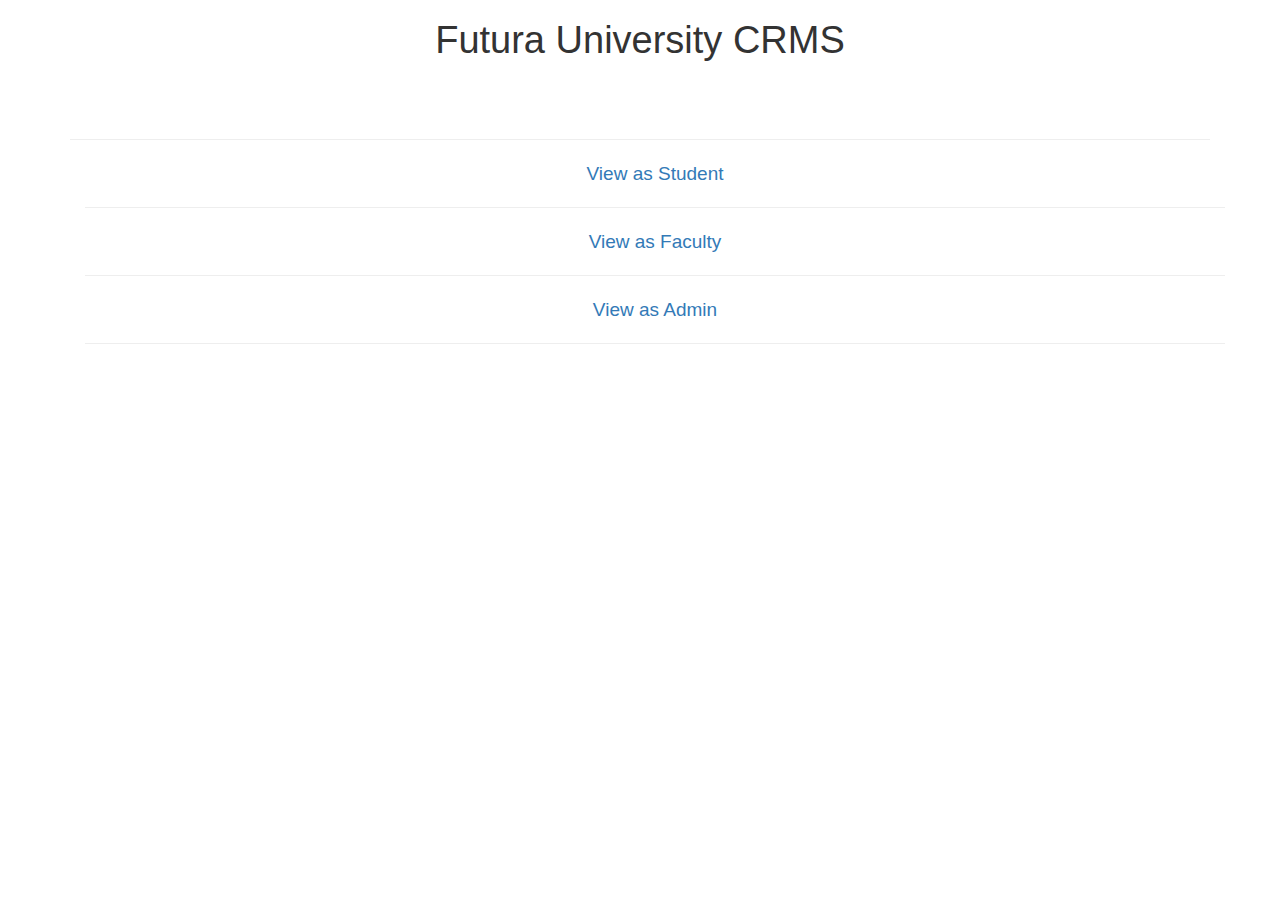
<file: index.html>
<!DOCTYPE html>
<html lang="en">

<head>
    <title>Home</title>
    <meta charset="utf-8" />
    <meta name="viewport" content="width=device-width, initial-scale=1" />
    <link rel="stylesheet" href="styles.css">
    <link rel="stylesheet" href="https://maxcdn.bootstrapcdn.com/bootstrap/3.4.1/css/bootstrap.min.css" />
    <style>
        body {
            font-family: Verdana, Geneva, Tahoma, sans-serif;
            font-size: 19px;
        }

        h1 {
            font-size: 2em;
            padding-bottom: 1.5em;
        }

        .container {
            margin-right: auto;
            margin-left: auto;
            max-width: 1600px;
        }
    </style>
</head>

<body>

    <div class="container text-center">
        <h1>Futura University CRMS</h1>
        <hr />

        <p>
        <div class="container text-center">
            <a href="student/index.html">View as Student</a>
            <hr>
            <a href="faculty/index.html">View as Faculty</a>
            <hr>
            <a href="administrator/index.html">View as Admin</a>
            <hr>
        </div>
    </div>
    </p>
    </div>
</body>

</html>
</file>
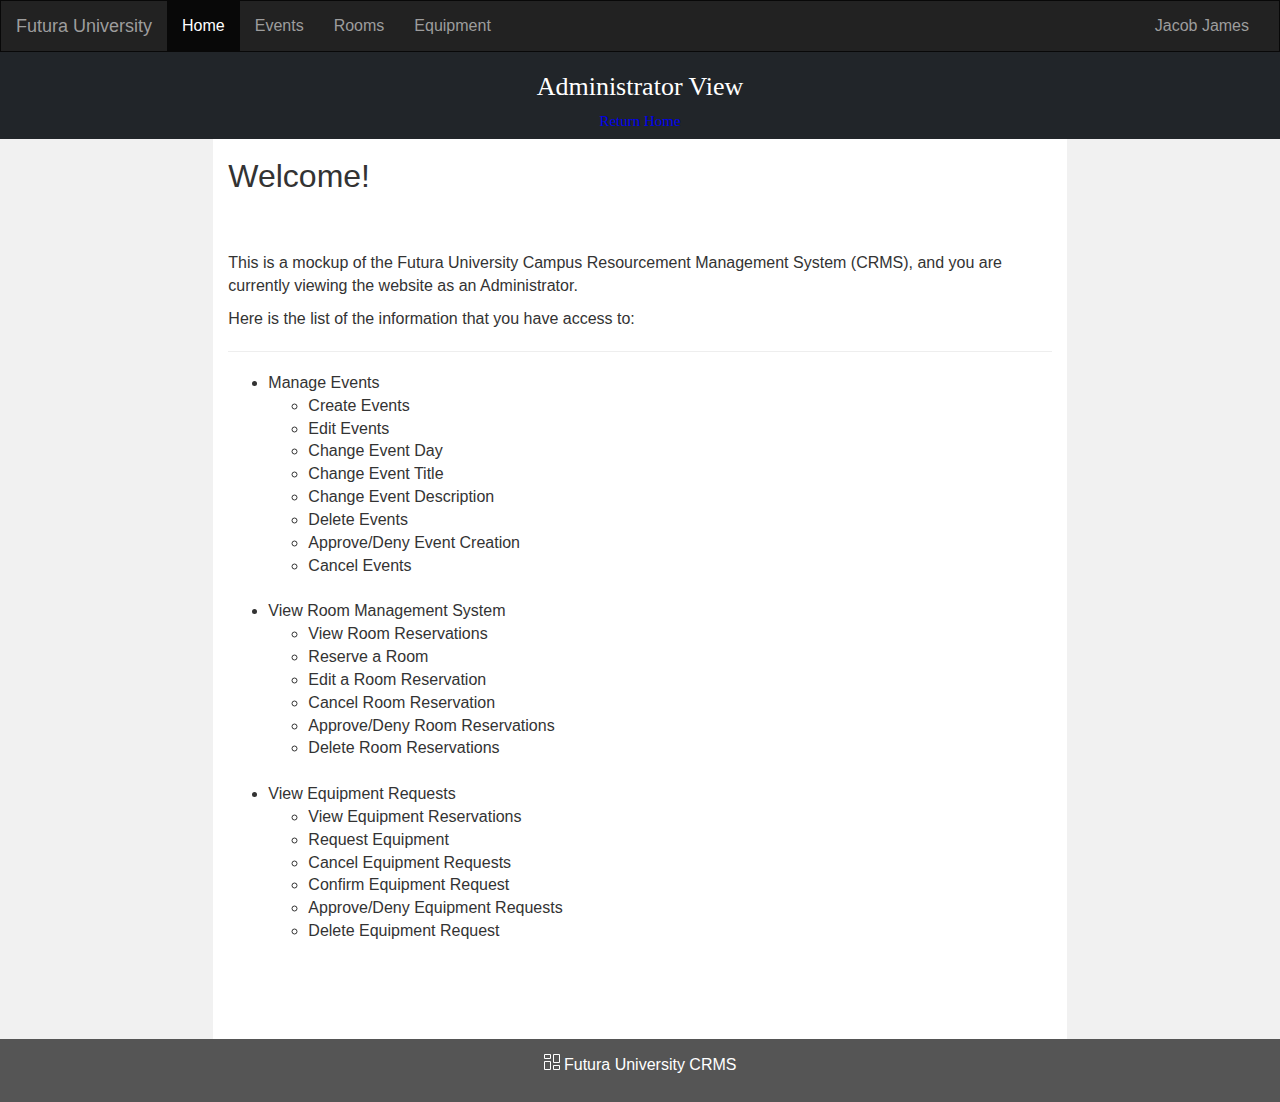
<file: administrator/index.html>
<!DOCTYPE html>
<html lang="en">

<head>
  <title>Admin | Home</title>
  <meta charset="utf-8">
  <meta name="viewport" content="width=device-width, initial-scale=1">
  <link rel="stylesheet" href="https://maxcdn.bootstrapcdn.com/bootstrap/3.4.1/css/bootstrap.min.css">
  <link rel="stylesheet" href="../styles.css">
  <script src="https://ajax.googleapis.com/ajax/libs/jquery/3.7.1/jquery.min.js"></script>
  <script src="https://maxcdn.bootstrapcdn.com/bootstrap/3.4.1/js/bootstrap.min.js"></script>
  <style>
    body {
      font-family: Verdana, Geneva, Tahoma, sans-serif;
      font-size: 16px;
    }

    #title {
      font-size: 2em;
      padding-bottom: 1.5em;
    }

    h1 {
      font-size: 2em;
    }

    .container {
      margin-right: auto;
      margin-left: auto;
      max-width: 1600px;
    }

    .col-sm-2.sidenav {
      height: 200%;
    }
  </style>
</head>

<body>

  <!-- Navbar -->
  <nav class="navbar navbar-inverse">
    <div class="container-fluid">
      <div class="navbar-header">
        <button type="button" class="navbar-toggle" data-toggle="collapse" data-target="#myNavbar">
          <span class="icon-bar"></span>
          <span class="icon-bar"></span>
          <span class="icon-bar"></span>
        </button>
        <a class="navbar-brand" href="#">Futura University</a>
      </div>
      <div class="collapse navbar-collapse" id="myNavbar">
        <ul class="nav navbar-nav">
          <li class="active"><a href="#">Home</a></li>
          <li><a href="events/events_landing_page.html">Events</a></li>
          <li><a href="rms/rms_landing_page.html">Rooms</a></li>
          <li><a href="equipment/eqpmt_landing_page.html">Equipment</a></li>
        </ul>
        <ul class="nav navbar-nav navbar-right">
          <li><a href="#">Jacob James</a></li>
        </ul>
      </div>
    </div>
  </nav>

  <!-- Viewpoint Perspective -->
  <div class="position-absolute" id="viewpoint_perspective">
    <h1>Administrator View</h1>
    <a href="../index.html">Return Home</a>
  </div>

  <div class="container-fluid text-center">
    <div class="row content">

      <div class="col-sm-2 sidenav">
      </div>

      <div class="col-sm-8 text-left">
        <h1 id="title">Welcome!</h1>
        <p>This is a mockup of the Futura University Campus Resourcement Management System (CRMS), and you are currently
          viewing the website as an Administrator.</p>
        <p>Here is the list of the information that you have access to:</p>
        <hr>

        <!-- Unordered List -->
        <ul>
          <li>Manage Events
            <ul>
              <li>Create Events</li>
              <li>Edit Events</li>
              <li>Change Event Day</li>
              <li>Change Event Title</li>
              <li>Change Event Description</li>
              <li>Delete Events</li>
              <li>Approve/Deny Event Creation</li>
              <li>Cancel Events</li>
            </ul>
          </li>
          <br>
          <li>View Room Management System</li>
          <ul>
            <li>View Room Reservations
            <li>Reserve a Room</li>
            <li>Edit a Room Reservation</li>
            <li>Cancel Room Reservation</li>
            <li>Approve/Deny Room Reservations</li>
            <li>Delete Room Reservations</li>
          </ul>
          </li>
          <br>

          <li>View Equipment Requests</li>
          <ul>
            <li>View Equipment Reservations</li>
            <li>Request Equipment</li>
            <li>Cancel Equipment Requests</li>
            <li>Confirm Equipment Request</li>
            <li>Approve/Deny Equipment Requests</li>
            <li>Delete Equipment Request</li>
          </ul>
          </li>
        </ul>
        <!-- End of unordered list-->
      </div>

      <div class="col-sm-2 sidenav">
      </div>
    </div>
  </div>

  <!-- Footer -->
  <footer class="container-fluid text-center">
    <p>
      <svg xmlns="http://www.w3.org/2000/svg" width="16" height="16" fill="currentColor" class="bi bi-columns-gap"
        viewBox="0 0 16 16">
        <path
          d="M6 1v3H1V1zM1 0a1 1 0 0 0-1 1v3a1 1 0 0 0 1 1h5a1 1 0 0 0 1-1V1a1 1 0 0 0-1-1zm14 12v3h-5v-3zm-5-1a1 1 0 0 0-1 1v3a1 1 0 0 0 1 1h5a1 1 0 0 0 1-1v-3a1 1 0 0 0-1-1zM6 8v7H1V8zM1 7a1 1 0 0 0-1 1v7a1 1 0 0 0 1 1h5a1 1 0 0 0 1-1V8a1 1 0 0 0-1-1zm14-6v7h-5V1zm-5-1a1 1 0 0 0-1 1v7a1 1 0 0 0 1 1h5a1 1 0 0 0 1-1V1a1 1 0 0 0-1-1z" />
      </svg>
      Futura University CRMS
    </p>
  </footer>

</body>

</html>
</file>
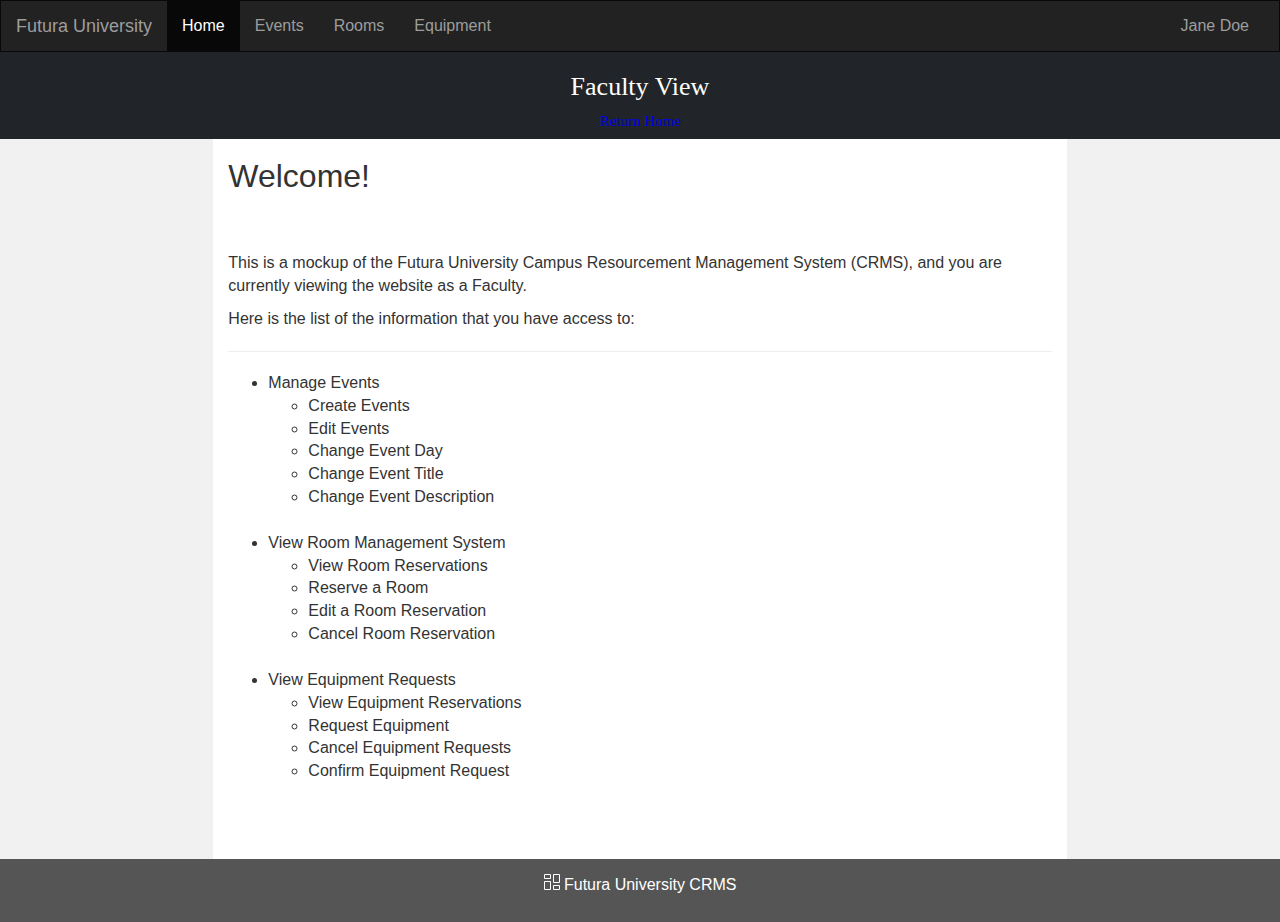
<file: faculty/index.html>
<!DOCTYPE html>
<html lang="en">

<head>
  <title>Faculty | Home</title>
  <meta charset="utf-8">
  <meta name="viewport" content="width=device-width, initial-scale=1">
  <link rel="stylesheet" href="https://maxcdn.bootstrapcdn.com/bootstrap/3.4.1/css/bootstrap.min.css">
  <link rel="stylesheet" href="../styles.css">
  <script src="https://ajax.googleapis.com/ajax/libs/jquery/3.7.1/jquery.min.js"></script>
  <script src="https://maxcdn.bootstrapcdn.com/bootstrap/3.4.1/js/bootstrap.min.js"></script>
  <style>
    body {
      font-family: Verdana, Geneva, Tahoma, sans-serif;
      font-size: 16px;
    }

    #title {
      font-size: 2em;
      padding-bottom: 1.5em;
    }

    h1 {
      font-size: 2em;
    }

    .container {
      margin-right: auto;
      margin-left: auto;
      max-width: 1600px;
    }

    .col-sm-2.sidenav {
      height: 160%;
    }
  </style>
</head>

<body>

  <!-- Navbar -->
  <nav class="navbar navbar-inverse">
    <div class="container-fluid">
      <div class="navbar-header">
        <button type="button" class="navbar-toggle" data-toggle="collapse" data-target="#myNavbar">
          <span class="icon-bar"></span>
          <span class="icon-bar"></span>
          <span class="icon-bar"></span>
        </button>
        <a class="navbar-brand" href="#">Futura University</a>
      </div>
      <div class="collapse navbar-collapse" id="myNavbar">
        <ul class="nav navbar-nav">
          <li class="active"><a href="#">Home</a></li>
          <li><a href="events.php">Events</a></li>
          <li><a href="rms.php">Rooms</a></li>
          <li><a href="equipment.php">Equipment</a></li>
        </ul>
        <ul class="nav navbar-nav navbar-right">
          <li><a href="#">Jane Doe</a></li>
        </ul>
      </div>
    </div>
  </nav>

  <!-- Viewpoint Perspective -->
  <div class="position-absolute" id="viewpoint_perspective">
    <h1>Faculty View</h1>
    <a href="../index.html">Return Home</a>
  </div>

  <div class="container-fluid text-center">
    <div class="row content">

      <div class="col-sm-2 sidenav">
      </div>

      <div class="col-sm-8 text-left">
        <h1 id="title">Welcome!</h1>
        <p>This is a mockup of the Futura University Campus Resourcement Management System (CRMS), and you are currently
          viewing the website as a Faculty.</p>
        <p>Here is the list of the information that you have access to:</p>
        <hr>

        <!-- Unordered List -->
        <ul>
          <li>Manage Events
            <ul>
              <li>Create Events</li>
              <li>Edit Events</li>
              <li>Change Event Day</li>
              <li>Change Event Title</li>
              <li>Change Event Description</li>
            </ul>
          </li>
          <br>
          <li>View Room Management System</li>
          <ul>
            <li>View Room Reservations
            <li>Reserve a Room</li>
            <li>Edit a Room Reservation</li>
            <li>Cancel Room Reservation</li>
          </ul>
          </li>
          <br>

          <li>View Equipment Requests</li>
          <ul>
            <li>View Equipment Reservations</li>
            <li>Request Equipment</li>
            <li>Cancel Equipment Requests</li>
            <li>Confirm Equipment Request</li>
          </ul>
          </li>
        </ul>
        <!-- End of unordered list-->
      </div>

      <div class="col-sm-2 sidenav">
      </div>
    </div>
  </div>

  <!-- Footer -->
  <footer class="container-fluid text-center">
    <p>
      <svg xmlns="http://www.w3.org/2000/svg" width="16" height="16" fill="currentColor" class="bi bi-columns-gap"
        viewBox="0 0 16 16">
        <path
          d="M6 1v3H1V1zM1 0a1 1 0 0 0-1 1v3a1 1 0 0 0 1 1h5a1 1 0 0 0 1-1V1a1 1 0 0 0-1-1zm14 12v3h-5v-3zm-5-1a1 1 0 0 0-1 1v3a1 1 0 0 0 1 1h5a1 1 0 0 0 1-1v-3a1 1 0 0 0-1-1zM6 8v7H1V8zM1 7a1 1 0 0 0-1 1v7a1 1 0 0 0 1 1h5a1 1 0 0 0 1-1V8a1 1 0 0 0-1-1zm14-6v7h-5V1zm-5-1a1 1 0 0 0-1 1v7a1 1 0 0 0 1 1h5a1 1 0 0 0 1-1V1a1 1 0 0 0-1-1z" />
      </svg>
      Futura University CRMS
    </p>
  </footer>

</body>

</html>
</file>
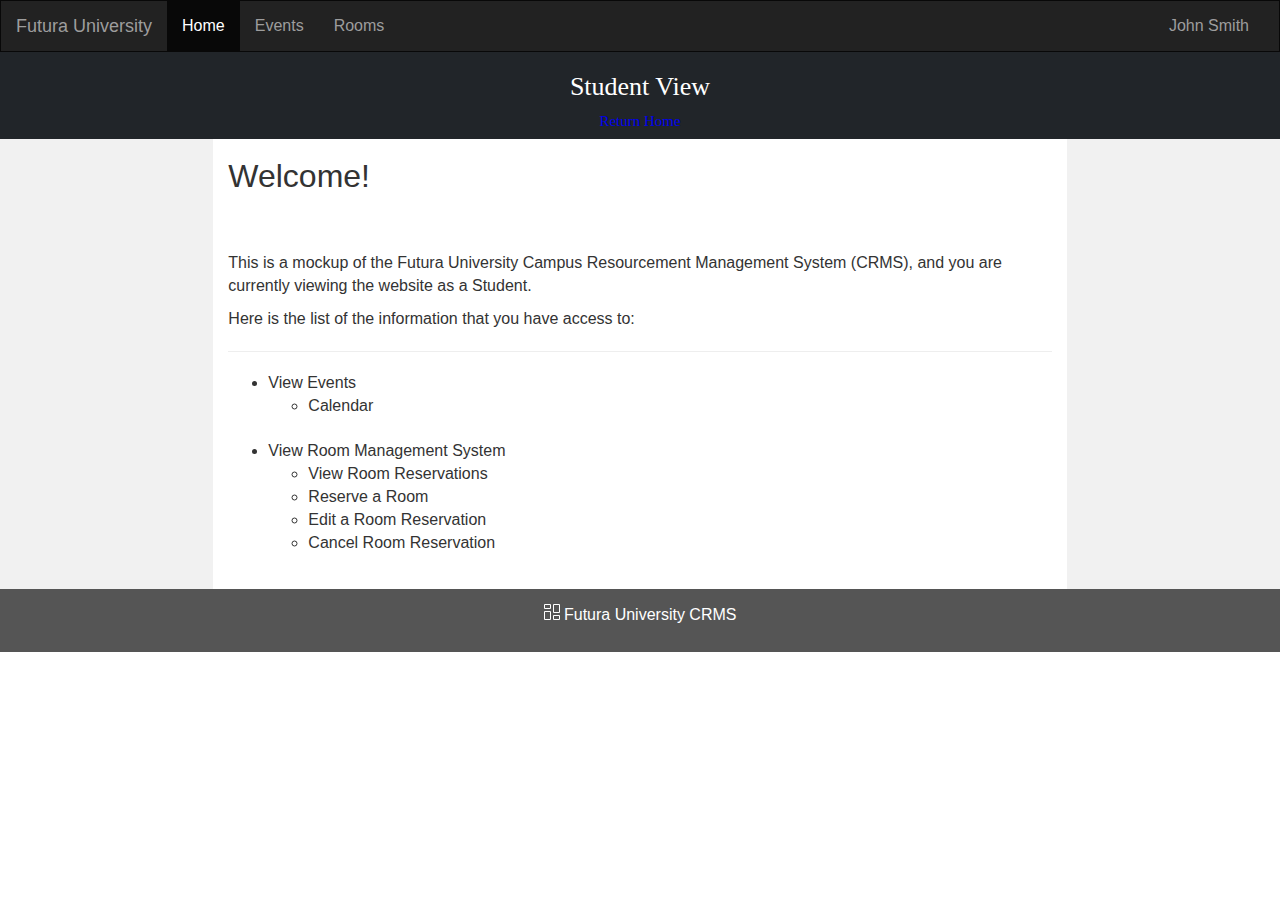
<file: student/index.html>
<!DOCTYPE html>
<html lang="en">

<head>
  <title>Student | Home</title>
  <meta charset="utf-8">
  <meta name="viewport" content="width=device-width, initial-scale=1">
  <link rel="stylesheet" href="https://maxcdn.bootstrapcdn.com/bootstrap/3.4.1/css/bootstrap.min.css">
  <link rel="stylesheet" href="../styles.css">
  <script src="https://ajax.googleapis.com/ajax/libs/jquery/3.7.1/jquery.min.js"></script>
  <script src="https://maxcdn.bootstrapcdn.com/bootstrap/3.4.1/js/bootstrap.min.js"></script>
  <style>
    body {
      font-family: Verdana, Geneva, Tahoma, sans-serif;
      font-size: 16px;
    }

    #title {
      font-size: 2em;
      padding-bottom: 1.5em;
    }

    h1 {
      font-size: 2em;
    }

    .container {
      margin-right: auto;
      margin-left: auto;
      max-width: 1600px;
    }
  </style>
</head>

<body>

  <!-- Navbar -->
  <nav class="navbar navbar-inverse">
    <div class="container-fluid">
      <div class="navbar-header">
        <button type="button" class="navbar-toggle" data-toggle="collapse" data-target="#myNavbar">
          <span class="icon-bar"></span>
          <span class="icon-bar"></span>
          <span class="icon-bar"></span>
        </button>
        <a class="navbar-brand" href="#">Futura University</a>
      </div>
      <div class="collapse navbar-collapse" id="myNavbar">
        <ul class="nav navbar-nav">
          <li class="active"><a href="#">Home</a></li>
          <li><a href="events.html">Events</a></li>
          <li><a href="rms.php">Rooms</a></li>
        </ul>
        <ul class="nav navbar-nav navbar-right">
          <li><a href="#">John Smith</a></li>
        </ul>
      </div>
    </div>
  </nav>

  <!-- Viewpoint Perspective -->
  <div class="position-absolute" id="viewpoint_perspective">
    <h1>Student View</h1>
    <a href="../index.html">Return Home</a>
  </div>

  <div class="container-fluid text-center">
    <div class="row content">
      <div class="col-sm-2 sidenav">
      </div>
      <div class="col-sm-8 text-left">
        <h1 id="title">Welcome!</h1>
        <p>This is a mockup of the Futura University Campus Resourcement Management System (CRMS), and you are currently
          viewing the website as a Student.</p>
        <p>Here is the list of the information that you have access to:</p>
        <hr>
        <ul>
          <li>View Events
            <ul>
              <li>Calendar</li>
            </ul>
          </li>
          <br>
          <li>View Room Management System</li>
          <ul>
            <li>View Room Reservations</li>
            <li>Reserve a Room</li>
            <li>Edit a Room Reservation</li>
            <li>Cancel Room Reservation</li>
          </ul>
          </li>
        </ul>
      </div>
      <div class="col-sm-2 sidenav">
      </div>
    </div>
  </div>

  <!-- Footer -->
  <footer class="container-fluid text-center">
    <p>
      <svg xmlns="http://www.w3.org/2000/svg" width="16" height="16" fill="currentColor" class="bi bi-columns-gap"
        viewBox="0 0 16 16">
        <path
          d="M6 1v3H1V1zM1 0a1 1 0 0 0-1 1v3a1 1 0 0 0 1 1h5a1 1 0 0 0 1-1V1a1 1 0 0 0-1-1zm14 12v3h-5v-3zm-5-1a1 1 0 0 0-1 1v3a1 1 0 0 0 1 1h5a1 1 0 0 0 1-1v-3a1 1 0 0 0-1-1zM6 8v7H1V8zM1 7a1 1 0 0 0-1 1v7a1 1 0 0 0 1 1h5a1 1 0 0 0 1-1V8a1 1 0 0 0-1-1zm14-6v7h-5V1zm-5-1a1 1 0 0 0-1 1v7a1 1 0 0 0 1 1h5a1 1 0 0 0 1-1V1a1 1 0 0 0-1-1z" />
      </svg>
      Futura University CRMS
    </p>
  </footer>

</body>

</html>
</file>
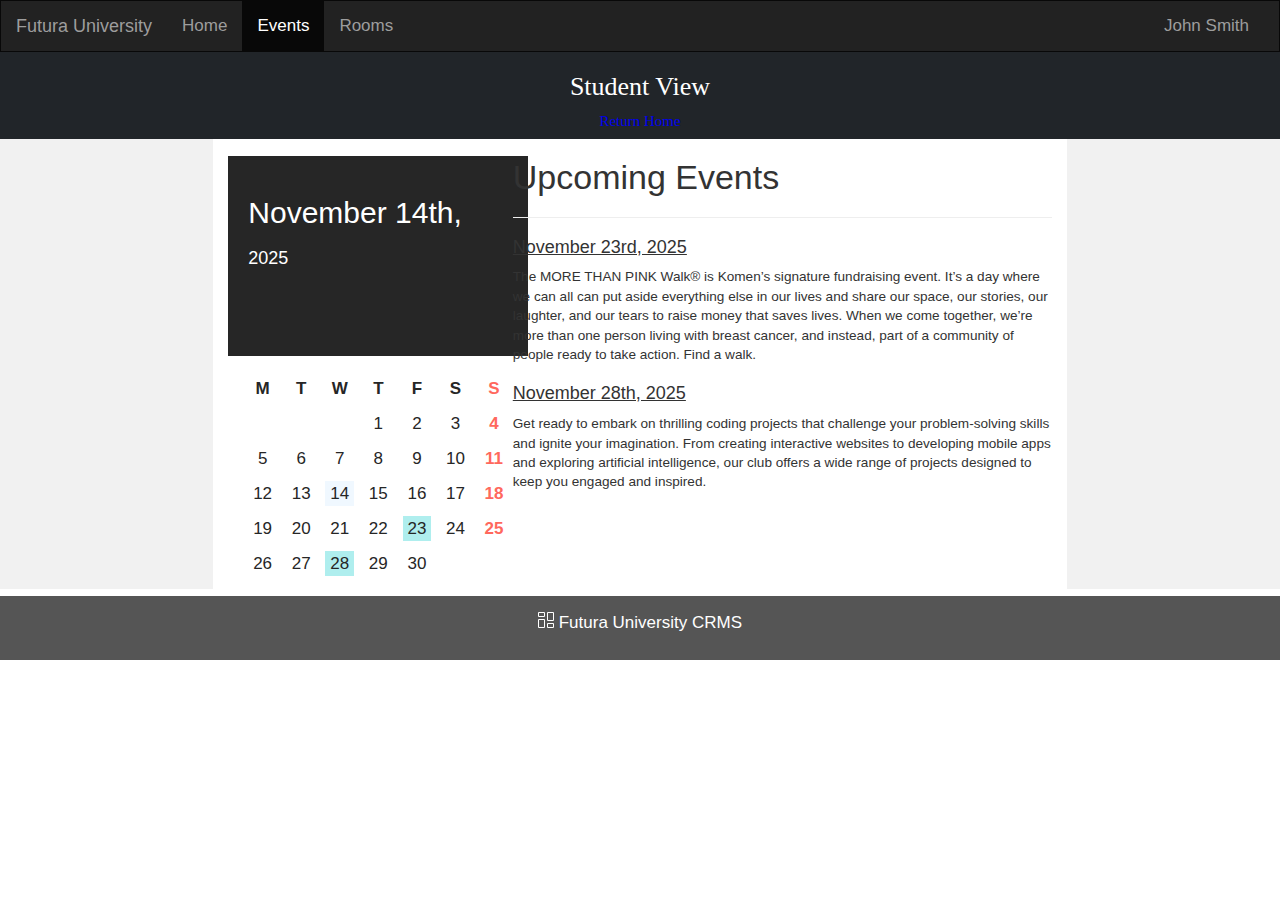
<file: student/events.html>
<!DOCTYPE html>
<html lang="en">

<head>
    <title>Student | Events</title>
    <meta charset="utf-8">
    <meta name="viewport" content="width=device-width, initial-scale=1">
    <link rel="stylesheet" href="https://maxcdn.bootstrapcdn.com/bootstrap/3.4.1/css/bootstrap.min.css">
    <link rel="stylesheet" href="../styles.css">
    <script src="https://ajax.googleapis.com/ajax/libs/jquery/3.7.1/jquery.min.js"></script>
    <script src="https://maxcdn.bootstrapcdn.com/bootstrap/3.4.1/js/bootstrap.min.js"></script>
    <style>
        body {
            font-family: Verdana, Geneva, Tahoma, sans-serif;
            font-size: 17px;
        }

        #title {
            font-size: 2em;
            padding-bottom: 1.5em;
        }

        h1 {
            font-size: 2em;
        }

        .upcoming-body {
            margin-top: 1em;
            min-width: fit-content;
            justify-content: center;
        }

        h3 {
            font-size: 18px;
        }
    </style>
</head>

<body>

    <!-- Navbar -->
    <nav class="navbar navbar-inverse">
        <div class="container-fluid">
            <div class="navbar-header">
                <button type="button" class="navbar-toggle" data-toggle="collapse" data-target="#myNavbar">
                    <span class="icon-bar"></span>
                    <span class="icon-bar"></span>
                    <span class="icon-bar"></span>
                </button>
                <a class="navbar-brand" href="#">Futura University</a>
            </div>
            <div class="collapse navbar-collapse" id="myNavbar">
                <ul class="nav navbar-nav">
                    <li><a href="index.html">Home</a></li>
                    <li class="active"><a href="#">Events</a></li>
                    <li><a href="rms.php">Rooms</a></li>
                </ul>
                <ul class="nav navbar-nav navbar-right">
                    <li><a href="#">John Smith</a></li>
                </ul>
            </div>
        </div>
    </nav>

    <!-- Viewpoint Perspective -->
    <div class="position-absolute" id="viewpoint_perspective">
        <h1>Student View</h1>
        <a href="../index.html">Return Home</a>
    </div>

    <div class="container-fluid text-center">
        <div class="row content">
            <div class="col-sm-2 sidenav">
            </div>

            <!-- Main Content -->
            <div class="col-sm-8 text-left">
                <div class="row">

                    <!-- Calendar Source: https://codepen.io/corvus-007/pen/MzEKyJ -->
                    <div class="col-sm-4">
                        <div class="calendar">
                            <div class="calendar__picture">
                                <h2>November 14th,</h2>
                                <h3>2025</h3>
                            </div>
                            <div class="calendar__date">
                                <div class="calendar__day">M</div>
                                <div class="calendar__day">T</div>
                                <div class="calendar__day">W</div>
                                <div class="calendar__day">T</div>
                                <div class="calendar__day">F</div>
                                <div class="calendar__day">S</div>
                                <div class="calendar__day">S</div>
                                <div class="calendar__number"></div>
                                <div class="calendar__number"></div>
                                <div class="calendar__number"></div>
                                <div class="calendar__number">1</div>
                                <div class="calendar__number">2</div>
                                <div class="calendar__number">3</div>
                                <div class="calendar__number">4</div>
                                <div class="calendar__number">5</div>
                                <div class="calendar__number">6</div>
                                <div class="calendar__number">7</div>
                                <div class="calendar__number">8</div>
                                <div class="calendar__number">9</div>
                                <div class="calendar__number">10</div>
                                <div class="calendar__number">11</div>
                                <div class="calendar__number">12</div>
                                <div class="calendar__number">13</div>
                                <div class="calendar__number" style="background-color: aliceblue;">14</div>
                                <div class="calendar__number">15</div>
                                <div class="calendar__number">16</div>
                                <div class="calendar__number">17</div>
                                <div class="calendar__number">18</div>
                                <div class="calendar__number">19</div>
                                <div class="calendar__number">20</div>
                                <div class="calendar__number">21</div>
                                <div class="calendar__number">22</div>
                                <div class="calendar__number" style="background-color: paleturquoise;">23</div>
                                <div class="calendar__number">24</div>
                                <div class="calendar__number">25</div>
                                <div class="calendar__number">26</div>
                                <div class="calendar__number">27</div>
                                <div class="calendar__number" style="background-color: paleturquoise;">28</div>
                                <div class="calendar__number">29</div>
                                <div class="calendar__number">30</div>
                            </div>
                        </div>
                    </div>

                    <!-- Upcoming Events Body -->
                    <div class="col-sm-8">
                        <div clas="upcoming-body">
                            <h1>Upcoming Events</h1>
                            <hr>

                            <!-- Event 1 -->
                            <h3 style="text-decoration: underline;">November 23rd, 2025</h3>
                            <p style="font-size: 80%;">
                                The MORE THAN PINK Walk® is Komen’s signature fundraising event. It’s a day where we can
                                all
                                can
                                put aside everything else in our lives and share our space, our stories, our laughter,
                                and
                                our
                                tears to raise money that saves lives. When we come together, we’re more than one person
                                living
                                with breast cancer, and instead, part of a community of people ready to take action.
                                Find a
                                walk.
                            </p>

                            <!-- Event 2 -->
                            <h3 style="text-decoration: underline;">November 28th, 2025</h3>
                            <p style="font-size: 80%;">
                                Get ready to embark on thrilling coding projects that
                                challenge your problem-solving skills and ignite your imagination. From creating
                                interactive websites to
                                developing mobile apps and exploring artificial intelligence, our club offers a wide
                                range of projects designed
                                to keep you engaged and inspired.
                            </p>
                        </div>
                    </div>
                </div>

            </div>
            <div class="col-sm-2 sidenav">
            </div>
        </div>
    </div>

    <!-- Footer -->
    <footer class="container-fluid text-center">
        <p>
            <svg xmlns="http://www.w3.org/2000/svg" width="16" height="16" fill="currentColor" class="bi bi-columns-gap"
                viewBox="0 0 16 16">
                <path
                    d="M6 1v3H1V1zM1 0a1 1 0 0 0-1 1v3a1 1 0 0 0 1 1h5a1 1 0 0 0 1-1V1a1 1 0 0 0-1-1zm14 12v3h-5v-3zm-5-1a1 1 0 0 0-1 1v3a1 1 0 0 0 1 1h5a1 1 0 0 0 1-1v-3a1 1 0 0 0-1-1zM6 8v7H1V8zM1 7a1 1 0 0 0-1 1v7a1 1 0 0 0 1 1h5a1 1 0 0 0 1-1V8a1 1 0 0 0-1-1zm14-6v7h-5V1zm-5-1a1 1 0 0 0-1 1v7a1 1 0 0 0 1 1h5a1 1 0 0 0 1-1V1a1 1 0 0 0-1-1z" />
            </svg>
            Futura University CRMS
        </p>
    </footer>

</body>

</html>
</file>
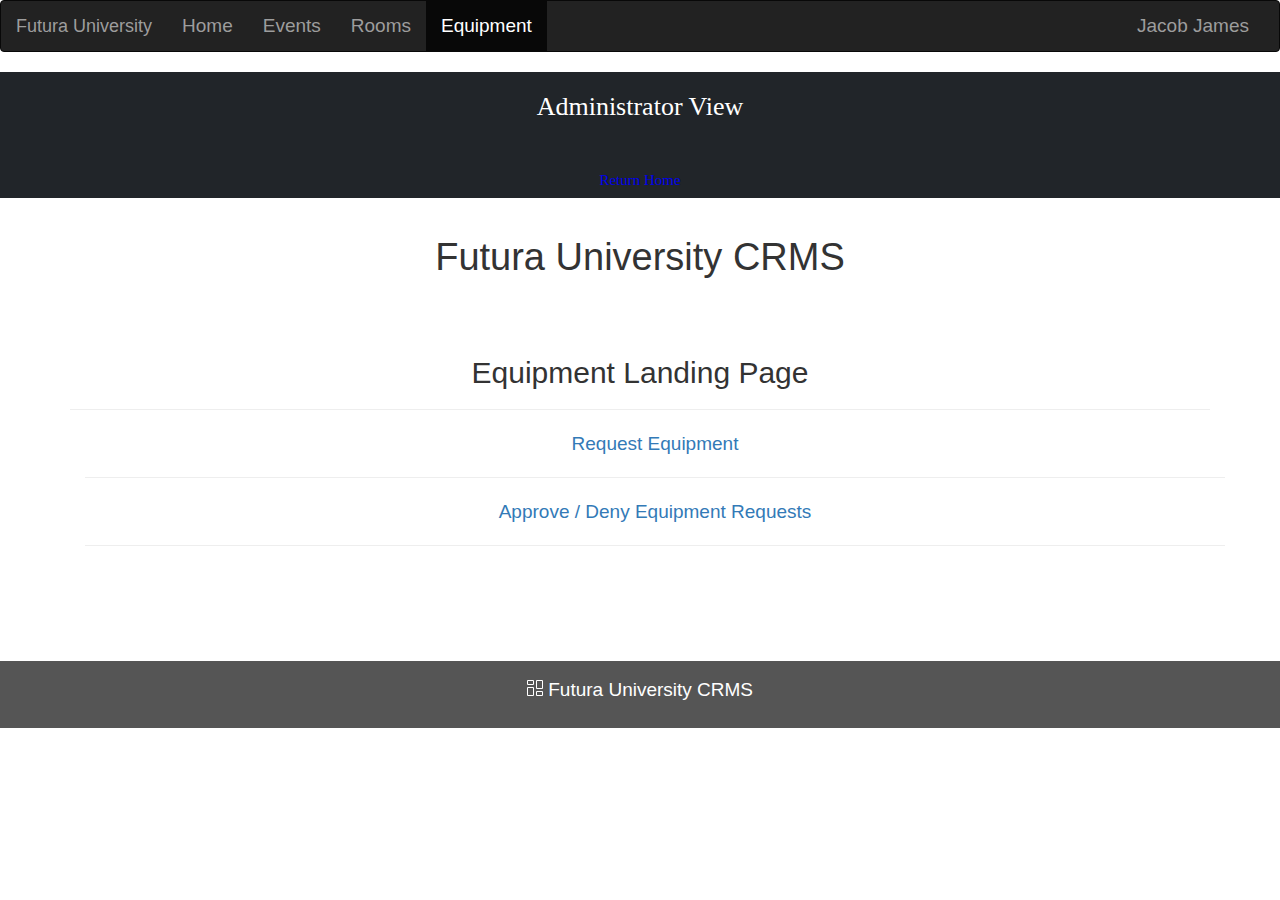
<file: administrator/equipment/eqpmt_landing_page.html>
<!DOCTYPE html>
<html lang="en">

<head>
    <title>Admin | Equipment Landing Page</title>
    <meta charset="utf-8" />
    <meta name="viewport" content="width=device-width, initial-scale=1" />
    <link rel="stylesheet" href="../../styles.css">
    <link rel="stylesheet" href="https://maxcdn.bootstrapcdn.com/bootstrap/3.4.1/css/bootstrap.min.css" />
    <style>
        body {
            font-family: Verdana, Geneva, Tahoma, sans-serif;
            font-size: 19px;
        }

        h1 {
            font-size: 2em;
            padding-bottom: 1.5em;
        }

        .container {
            margin-right: auto;
            margin-left: auto;
            max-width: 1600px;
        }
    </style>
</head>

<!-- Navbar -->
<nav class="navbar navbar-inverse">
    <div class="container-fluid">
        <div class="navbar-header">
            <button type="button" class="navbar-toggle" data-toggle="collapse" data-target="#myNavbar">
                <span class="icon-bar"></span>
                <span class="icon-bar"></span>
                <span class="icon-bar"></span>
            </button>
            <a class="navbar-brand" href="#">Futura University</a>
        </div>
        <div class="collapse navbar-collapse" id="myNavbar">
            <ul class="nav navbar-nav">
                <li><a href="../index.html">Home</a></li>
                <li><a href="../events/events_landing_page.html">Events</a></li>
                <li><a href="../rms/rms_landing_page.html">Rooms</a></li>
                <li class="active"><a href="#">Equipment</a></li>
            </ul>
            <ul class="nav navbar-nav navbar-right">
                <li><a href="#">Jacob James</a></li>
            </ul>
        </div>
    </div>
</nav>

<!-- Viewpoint Perspective -->
<div class="position-absolute" id="viewpoint_perspective">
    <h1>Administrator View</h1>
    <a href="../index.html">Return Home</a>
</div>


<div class="container text-center" style="margin-top: 1em">
    <h1>Futura University CRMS</h1>
    <h2>Equipment Landing Page</h2>
    <hr />

    <p>
    <div class="container text-center">
        <a href="request_eqpmt_form.php">Request Equipment</a>
        <hr>
        <a href="approve_eqpmt_requests.php">Approve / Deny Equipment Requests</a>
        <hr>
    </div>
</div>
</p>
</div>

<!-- Footer -->
<footer class="container-fluid text-center" style="margin-top: 5em">
    <p>
        <svg xmlns="http://www.w3.org/2000/svg" width="16" height="16" fill="currentColor" class="bi bi-columns-gap"
            viewBox="0 0 16 16">
            <path
                d="M6 1v3H1V1zM1 0a1 1 0 0 0-1 1v3a1 1 0 0 0 1 1h5a1 1 0 0 0 1-1V1a1 1 0 0 0-1-1zm14 12v3h-5v-3zm-5-1a1 1 0 0 0-1 1v3a1 1 0 0 0 1 1h5a1 1 0 0 0 1-1v-3a1 1 0 0 0-1-1zM6 8v7H1V8zM1 7a1 1 0 0 0-1 1v7a1 1 0 0 0 1 1h5a1 1 0 0 0 1-1V8a1 1 0 0 0-1-1zm14-6v7h-5V1zm-5-1a1 1 0 0 0-1 1v7a1 1 0 0 0 1 1h5a1 1 0 0 0 1-1V1a1 1 0 0 0-1-1z" />
        </svg>
        Futura University CRMS
    </p>
</footer>
</body>

</html>
</file>
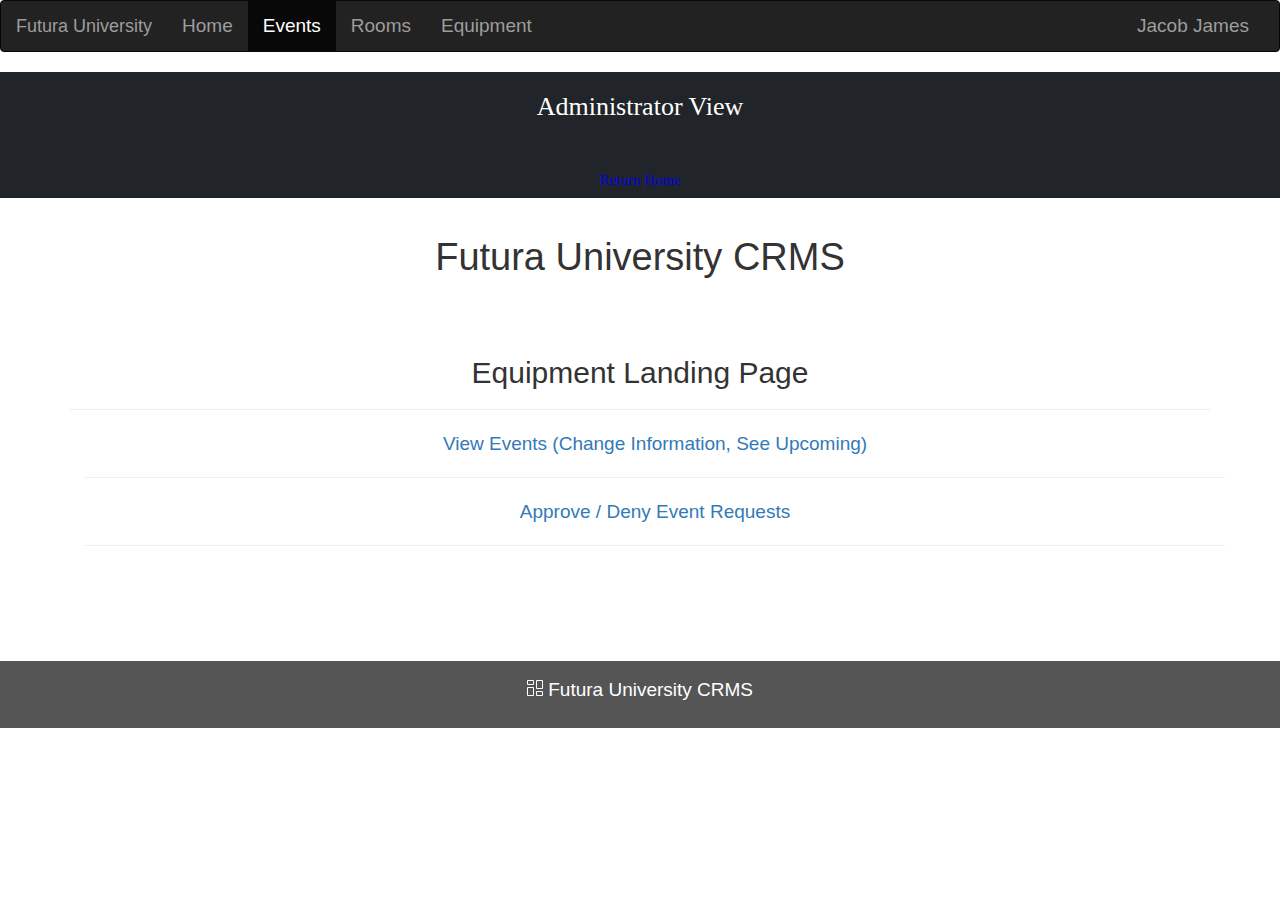
<file: administrator/events/events_landing_page.html>
<!DOCTYPE html>
<html lang="en">

<head>
    <title>Admin | Events Landing Page</title>
    <meta charset="utf-8" />
    <meta name="viewport" content="width=device-width, initial-scale=1" />
    <link rel="stylesheet" href="../../styles.css">
    <link rel="stylesheet" href="https://maxcdn.bootstrapcdn.com/bootstrap/3.4.1/css/bootstrap.min.css" />
    <style>
        body {
            font-family: Verdana, Geneva, Tahoma, sans-serif;
            font-size: 19px;
        }

        h1 {
            font-size: 2em;
            padding-bottom: 1.5em;
        }

        .container {
            margin-right: auto;
            margin-left: auto;
            max-width: 1600px;
        }
    </style>
</head>

<body>
    <!-- Navbar -->
    <nav class="navbar navbar-inverse">
        <div class="container-fluid">
            <div class="navbar-header">
                <button type="button" class="navbar-toggle" data-toggle="collapse" data-target="#myNavbar">
                    <span class="icon-bar"></span>
                    <span class="icon-bar"></span>
                    <span class="icon-bar"></span>
                </button>
                <a class="navbar-brand" href="#">Futura University</a>
            </div>
            <div class="collapse navbar-collapse" id="myNavbar">
                <ul class="nav navbar-nav">
                    <li><a href="../index.html">Home</a></li>
                    <li class="active"><a href="#">Events</a></li>
                    <li><a href="../rms/rms_landing_page.html">Rooms</a></li>
                    <li><a href="../equipment/eqpmt_landing_page.html">Equipment</a></li>
                </ul>
                <ul class="nav navbar-nav navbar-right">
                    <li><a href="#">Jacob James</a></li>
                </ul>
            </div>
        </div>
    </nav>

    <!-- Viewpoint Perspective -->
    <div class="position-absolute" id="viewpoint_perspective">
        <h1>Administrator View</h1>
        <a href="../index.html">Return Home</a>
    </div>


    <div class="container text-center" style="margin-top: 1em">
        <h1>Futura University CRMS</h1>
        <h2>Equipment Landing Page</h2>
        <hr />

        <p>
        <div class="container text-center">
            <a href="view_events.php">View Events (Change Information, See Upcoming)</a>
            <hr>
            <a href="approve_events.php">Approve / Deny Event Requests</a>
            <hr>
        </div>
    </div>
    </p>
    </div>

    <!-- Footer -->
    <footer class="container-fluid text-center" style="margin-top: 5em">
        <p>
            <svg xmlns="http://www.w3.org/2000/svg" width="16" height="16" fill="currentColor" class="bi bi-columns-gap"
                viewBox="0 0 16 16">
                <path
                    d="M6 1v3H1V1zM1 0a1 1 0 0 0-1 1v3a1 1 0 0 0 1 1h5a1 1 0 0 0 1-1V1a1 1 0 0 0-1-1zm14 12v3h-5v-3zm-5-1a1 1 0 0 0-1 1v3a1 1 0 0 0 1 1h5a1 1 0 0 0 1-1v-3a1 1 0 0 0-1-1zM6 8v7H1V8zM1 7a1 1 0 0 0-1 1v7a1 1 0 0 0 1 1h5a1 1 0 0 0 1-1V8a1 1 0 0 0-1-1zm14-6v7h-5V1zm-5-1a1 1 0 0 0-1 1v7a1 1 0 0 0 1 1h5a1 1 0 0 0 1-1V1a1 1 0 0 0-1-1z" />
            </svg>
            Futura University CRMS
        </p>
    </footer>
</body>

</html>
</file>
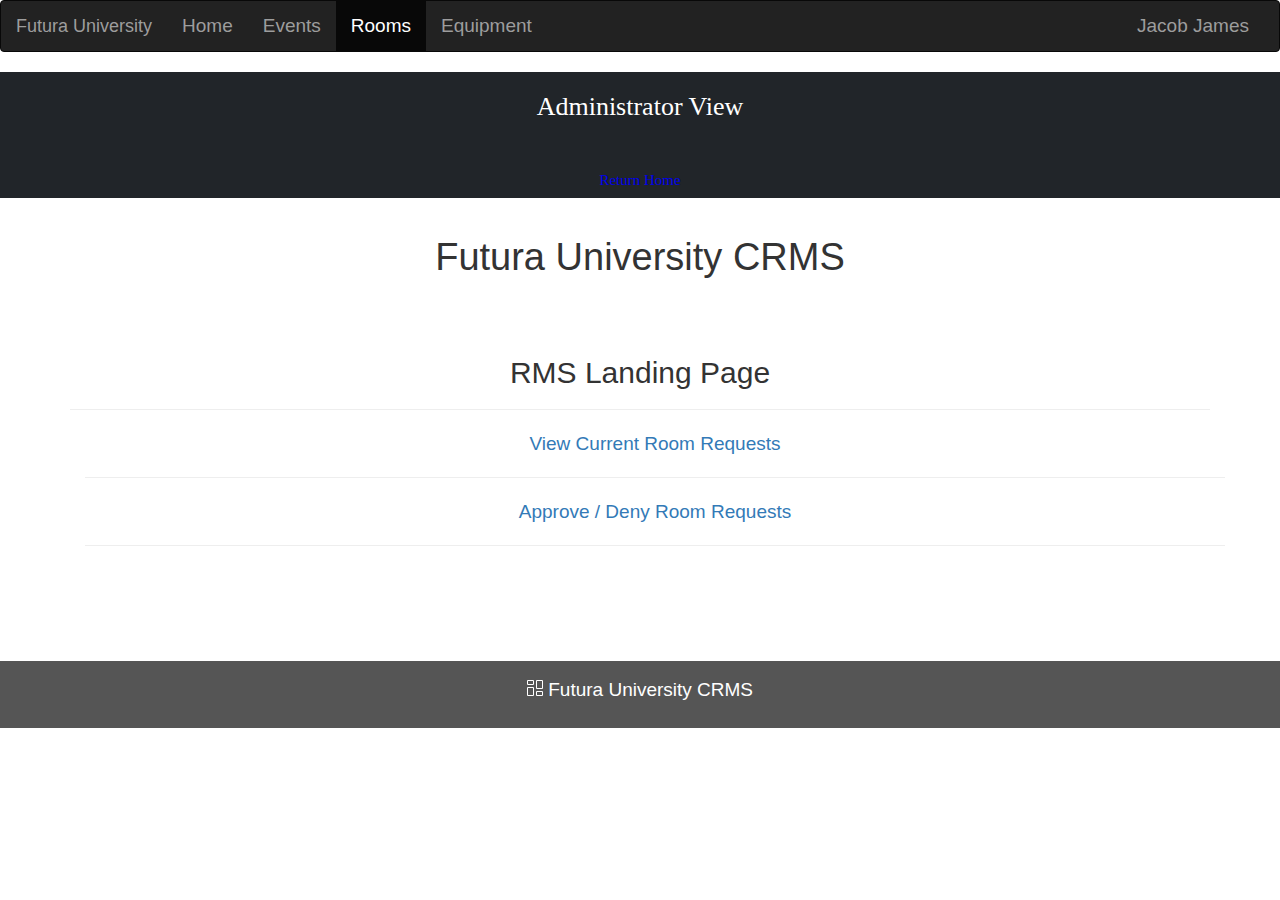
<file: administrator/rms/rms_landing_page.html>
<!DOCTYPE html>
<html lang="en">

<head>
    <title>Admin | RMS Landing Page</title>
    <meta charset="utf-8" />
    <meta name="viewport" content="width=device-width, initial-scale=1" />
    <link rel="stylesheet" href="../../styles.css">
    <link rel="stylesheet" href="https://maxcdn.bootstrapcdn.com/bootstrap/3.4.1/css/bootstrap.min.css" />
    <style>
        body {
            font-family: Verdana, Geneva, Tahoma, sans-serif;
            font-size: 19px;
        }

        h1 {
            font-size: 2em;
            padding-bottom: 1.5em;
        }

        .container {
            margin-right: auto;
            margin-left: auto;
            max-width: 1600px;
        }
    </style>
</head>

<body>
    <!-- Navbar -->
    <nav class="navbar navbar-inverse">
        <div class="container-fluid">
            <div class="navbar-header">
                <button type="button" class="navbar-toggle" data-toggle="collapse" data-target="#myNavbar">
                    <span class="icon-bar"></span>
                    <span class="icon-bar"></span>
                    <span class="icon-bar"></span>
                </button>
                <a class="navbar-brand" href="#">Futura University</a>
            </div>
            <div class="collapse navbar-collapse" id="myNavbar">
                <ul class="nav navbar-nav">
                    <li><a href="../index.html">Home</a></li>
                    <li><a href="../events/events_landing_page.html">Events</a></li>
                    <li class="active"><a href="#">Rooms</a></li>
                    <li><a href="../equipment/eqpmt_landing_page.html">Equipment</a></li>
                </ul>
                <ul class="nav navbar-nav navbar-right">
                    <li><a href="#">Jacob James</a></li>
                </ul>
            </div>
        </div>
    </nav>

    <!-- Viewpoint Perspective -->
    <div class="position-absolute" id="viewpoint_perspective">
        <h1>Administrator View</h1>
        <a href="../index.html">Return Home</a>
    </div>


    <div class="container text-center" style="margin-top: 1em">
        <h1>Futura University CRMS</h1>
        <h2>RMS Landing Page</h2>
        <hr />

        <p>
        <div class="container text-center">
            <a href="view_rms.php">View Current Room Requests</a>
            <hr>
            <a href="approve_rooms.php">Approve / Deny Room Requests</a>
            <hr>
        </div>
    </div>
    </p>
    </div>

    <!-- Footer -->
    <footer class="container-fluid text-center" style="margin-top: 5em">
        <p>
            <svg xmlns="http://www.w3.org/2000/svg" width="16" height="16" fill="currentColor" class="bi bi-columns-gap"
                viewBox="0 0 16 16">
                <path
                    d="M6 1v3H1V1zM1 0a1 1 0 0 0-1 1v3a1 1 0 0 0 1 1h5a1 1 0 0 0 1-1V1a1 1 0 0 0-1-1zm14 12v3h-5v-3zm-5-1a1 1 0 0 0-1 1v3a1 1 0 0 0 1 1h5a1 1 0 0 0 1-1v-3a1 1 0 0 0-1-1zM6 8v7H1V8zM1 7a1 1 0 0 0-1 1v7a1 1 0 0 0 1 1h5a1 1 0 0 0 1-1V8a1 1 0 0 0-1-1zm14-6v7h-5V1zm-5-1a1 1 0 0 0-1 1v7a1 1 0 0 0 1 1h5a1 1 0 0 0 1-1V1a1 1 0 0 0-1-1z" />
            </svg>
            Futura University CRMS
        </p>
    </footer>
</body>

</html>
</file>
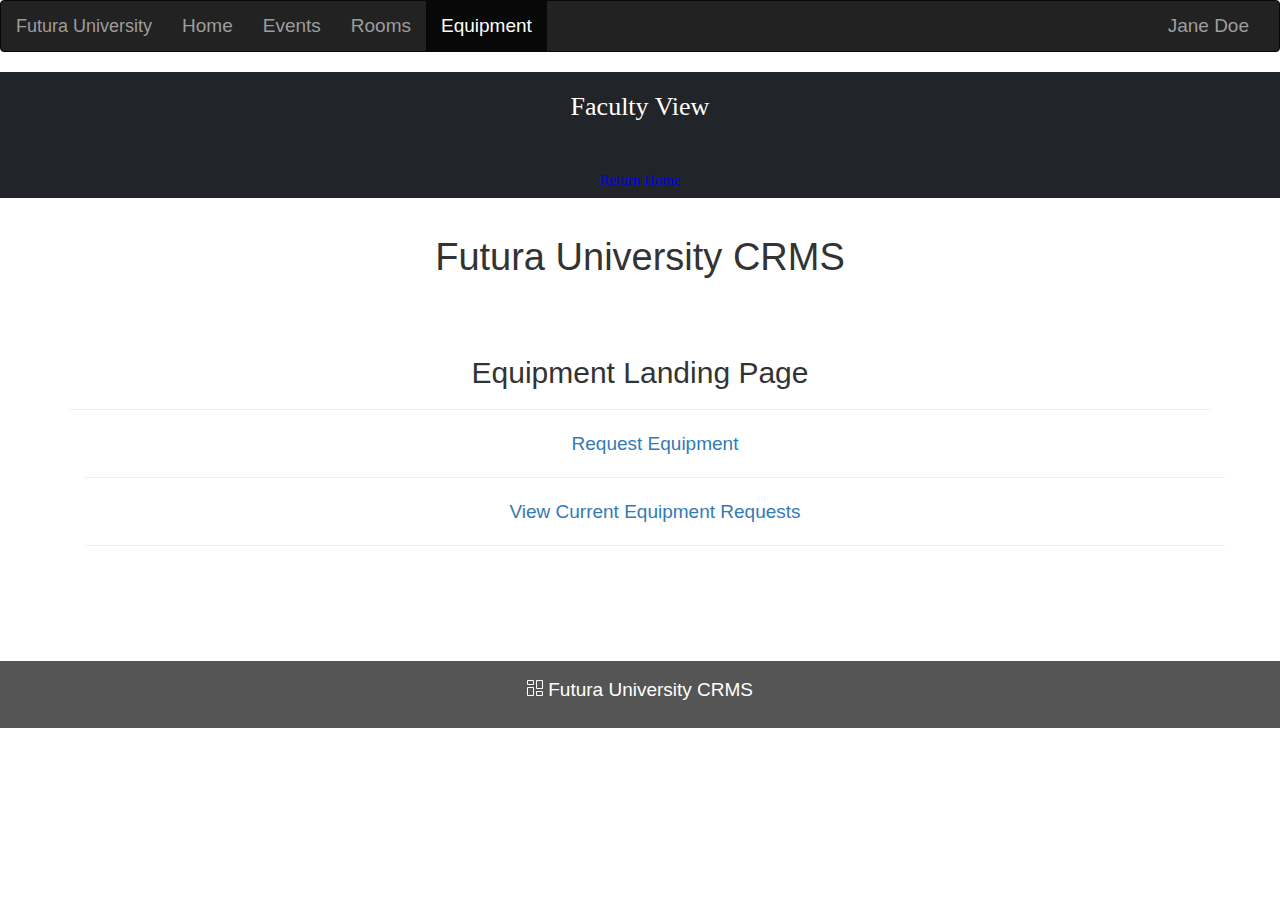
<file: faculty/equipment/eqpmt_landing_page.html>
<!DOCTYPE html>
<html lang="en">

<head>
    <title>Faculty | Equipment Landing Page</title>
    <meta charset="utf-8" />
    <meta name="viewport" content="width=device-width, initial-scale=1" />
    <link rel="stylesheet" href="../../styles.css">
    <link rel="stylesheet" href="https://maxcdn.bootstrapcdn.com/bootstrap/3.4.1/css/bootstrap.min.css" />
    <style>
        body {
            font-family: Verdana, Geneva, Tahoma, sans-serif;
            font-size: 19px;
        }

        h1 {
            font-size: 2em;
            padding-bottom: 1.5em;
        }

        .container {
            margin-right: auto;
            margin-left: auto;
            max-width: 1600px;
        }
    </style>
</head>

<body>
    <!-- Navbar -->
    <nav class="navbar navbar-inverse">
        <div class="container-fluid">
            <div class="navbar-header">
                <button type="button" class="navbar-toggle" data-toggle="collapse" data-target="#myNavbar">
                    <span class="icon-bar"></span>
                    <span class="icon-bar"></span>
                    <span class="icon-bar"></span>
                </button>
                <a class="navbar-brand" href="#">Futura University</a>
            </div>
            <div class="collapse navbar-collapse" id="myNavbar">
                <ul class="nav navbar-nav">
                    <li><a href="../index.html">Home</a></li>
                    <li><a href="../events.php">Events</a></li>
                    <li><a href="../rms.php">Rooms</a></li>
                    <li class="active"><a href="#">Equipment</a></li>
                </ul>
                <ul class="nav navbar-nav navbar-right">
                    <li><a href="#">Jane Doe</a></li>
                </ul>
            </div>
        </div>
    </nav>

    <!-- Viewpoint Perspective -->
    <div class="position-absolute" id="viewpoint_perspective">
        <h1>Faculty View</h1>
        <a href="../index.html">Return Home</a>
    </div>


    <div class="container text-center" style="margin-top: 1em">
        <h1>Futura University CRMS</h1>
        <h2>Equipment Landing Page</h2>
        <hr />

        <p>
        <div class="container text-center">
            <a href="request_eqpmt_form.php">Request Equipment</a>
            <hr>
            <a href="view_eqpmt_requests.php">View Current Equipment Requests</a>
            <hr>
        </div>
    </div>
    </p>
    </div>

    <!-- Footer -->
    <footer class="container-fluid text-center" style="margin-top: 5em">
        <p>
            <svg xmlns="http://www.w3.org/2000/svg" width="16" height="16" fill="currentColor" class="bi bi-columns-gap"
                viewBox="0 0 16 16">
                <path
                    d="M6 1v3H1V1zM1 0a1 1 0 0 0-1 1v3a1 1 0 0 0 1 1h5a1 1 0 0 0 1-1V1a1 1 0 0 0-1-1zm14 12v3h-5v-3zm-5-1a1 1 0 0 0-1 1v3a1 1 0 0 0 1 1h5a1 1 0 0 0 1-1v-3a1 1 0 0 0-1-1zM6 8v7H1V8zM1 7a1 1 0 0 0-1 1v7a1 1 0 0 0 1 1h5a1 1 0 0 0 1-1V8a1 1 0 0 0-1-1zm14-6v7h-5V1zm-5-1a1 1 0 0 0-1 1v7a1 1 0 0 0 1 1h5a1 1 0 0 0 1-1V1a1 1 0 0 0-1-1z" />
            </svg>
            Futura University CRMS
        </p>
    </footer>
</body>

</html>
</file>
<file: styles.css>
/* Remove the navbar's default margin-bottom and rounded borders */
.navbar {
    margin-bottom: 0;
    border-radius: 0;
}

/* Set height of the grid so .sidenav can be 100% (adjust as needed) */
.row.content {
    height: 450px
}

/* Set gray background color and 100% height */
.sidenav {
    padding-top: 20px;
    background-color: #f1f1f1;
    height: 100%;
}

/* Set black background color, white text and some padding */
footer {
    background-color: #555;
    color: white;
    padding: 15px;
}

/* On small screens, set height to 'auto' for sidenav and grid */
@media screen and (max-width: 767px) {
    .sidenav {
        height: auto;
        padding: 15px;
    }

    .row.content {
        height: auto;
    }
}

#viewpoint_perspective {
    padding-top: 0.05em;
    padding-bottom: 0.5em;
    font-family: "Times New Roman", Times, serif;
    font-size: 13px;
    color: white;
    text-align: center;
    background-color: #212529;
}

#viewpoint_perspective a {
    color: #0000EE;
    font-size: 15px;
}

a {
    text-decoration: none;
}

.warning_message {
    color: red;
    border-style: solid;
    padding: 20px;
    font-size: 110%;
}

.calendar {
    width: 300px;
    padding-top: 1em;
    background-color: #fff;
    box-shadow: 0 5px 50px rgba(#000, 0.5);
    border-radius: 8px;
}

.calendar__picture {
    position: relative;
    height: 200px;
    padding: 20px;
    color: #fff;
    background: #262626 url("https://th.bing.com/th/id/OIP.aBM_2jn3Ar-ACQHK7oyb-wHaFP?rs=1&pid=ImgDetMain") no-repeat center / cover;
    text-shadow: 0 2px 2px rgba(#000, 0.2);
    box-sizing: border-box;

    &::before {
        content: "";
        left: 0;
        right: 0;
        top: 0;
        bottom: 0;
        position: absolute;
        background: linear-gradient(to top, rgba(#000, 0.25), rgba(#000, 0.1));
    }

}

.calendar__date {
    padding: 20px;
    display: grid;
    grid-template-columns: repeat(auto-fit, minmax(25px, 1fr));
    grid-gap: 10px;
    box-sizing: border-box;
}

.calendar__day {
    display: flex;
    align-items: center;
    justify-content: center;
    height: 25px;
    font-weight: 600;
    color: #262626;

    &:nth-child(7) {
        color: #ff685d;
    }
}

.calendar__number {
    display: flex;
    align-items: center;
    justify-content: center;
    height: 25px;
    color: #262626;

    &:nth-child(7n) {
        color: #ff685d;
        font-weight: 700;
    }
}

.submit_button {
    padding: 1em;
    padding-left: 2em;
    padding-right: 2em;
    margin-bottom: 3em;
    text-align: center;
    background-color: green;
    border-style: solid;
    border-color: black;
    color: white;

    width: 100%;
    display: block;
}

.modify_button {
    padding: 1em;
    padding-left: 2em;
    padding-right: 2em;
    margin-bottom: 3em;
    text-align: center;
    background-color: yellow;
    border-style: solid;
    color: black;

    width: 100%;
    display: block;
}

.cancel_button {
    padding: 1em;
    padding-left: 2em;
    padding-right: 2em;
    margin-bottom: 3em;
    text-align: center;
    background-color: red;
    border-style: solid;
    border-color: black;
    color: white;

    width: 100%;
    display: block;
}

/* Numeric Updown */
.quantity_updown {
    width: 90px;
    height: 40px;
    padding: 5px 10px;
    border: 2px solid #4b91dd;
    border-radius: 20px;
    background-color: #F9F9F9;
    color: #333;
    outline: none;
    text-align: center;
    margin-bottom: 1.5em;
}
</file>
